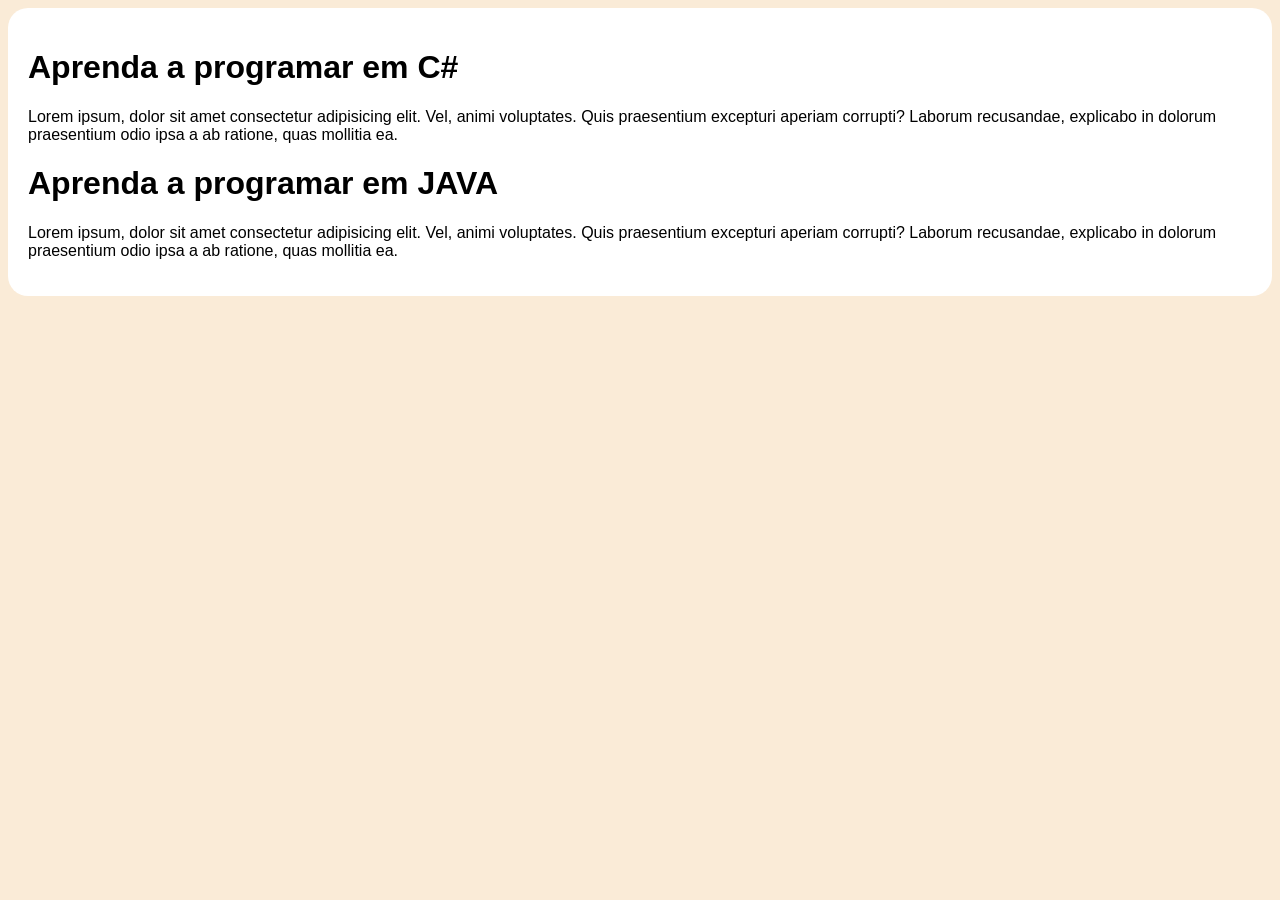
<file: index.html>
<!DOCTYPE html>
<html lang="en">
<head>
    <meta charset="UTF-8">
    <meta name="viewport" content="width=device-width, initial-scale=1.0">
    <title>Branches No GitHub</title>
    <link rel="stylesheet" href="style.css">
</head>
<body>
    <main>
        <h1>Aprenda a programar em C#</h1>
            <p>
                Lorem ipsum, dolor sit amet consectetur adipisicing elit. Vel, animi voluptates. Quis praesentium excepturi aperiam corrupti? Laborum recusandae, explicabo in dolorum praesentium odio ipsa a ab ratione, quas mollitia ea.
            </p>
        <h1>Aprenda a programar em JAVA</h1>
        <p>
            Lorem ipsum, dolor sit amet consectetur adipisicing elit. Vel, animi voluptates. Quis praesentium excepturi aperiam corrupti? Laborum recusandae, explicabo in dolorum praesentium odio ipsa a ab ratione, quas mollitia ea.
        </p>
    </main>
</body>
</html>
</file>
<file: style.css>
body {
    font-family: Arial, Helvetica, sans-serif;
    background-color: antiquewhite;
}

main {
    padding: 20px;
    background-color: white;
    border-radius: 20px;
    margin: auto;
}
</file>
